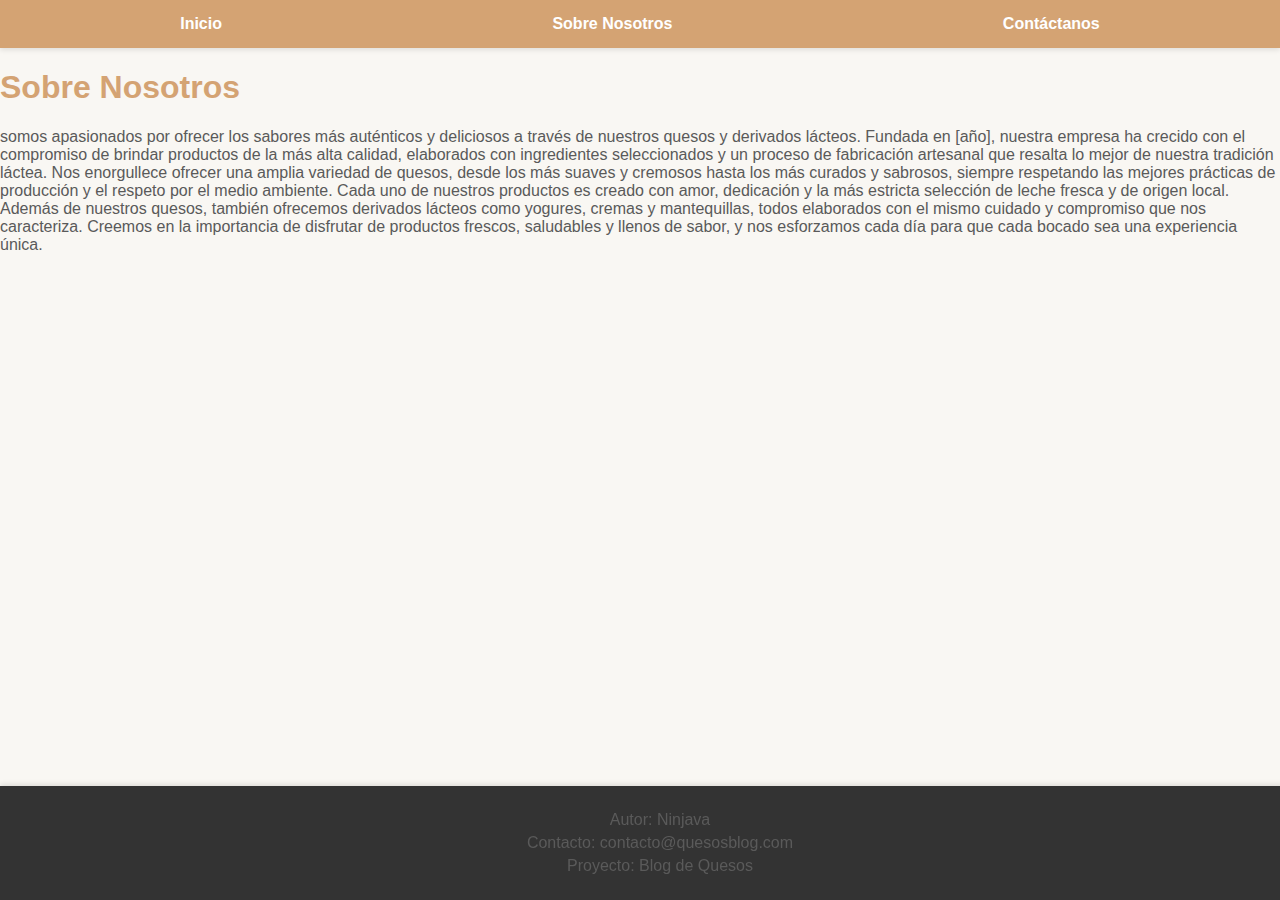
<file: about.html>
<!DOCTYPE html>
<link rel="stylesheet" href="style.css">
<nav>
    <ul>
        <li><a href="index.html">Inicio</a></li>
        <li><a href="about.html">Sobre Nosotros</a></li>
        <li><a href="contact.html">Contáctanos</a></li>
    </ul>
</nav>
<html lang="en">
<head>
    <meta charset="UTF-8">
    <meta name="viewport" content="width=device-width, initial-scale=1.0">
    <title>Document</title>
</head>
<body>
    <h1>Sobre Nosotros</h1>
<p>somos apasionados por ofrecer los sabores más auténticos y deliciosos a través de nuestros quesos y derivados lácteos. Fundada en [año], nuestra empresa ha crecido con el compromiso de brindar productos de la más alta calidad, elaborados con ingredientes seleccionados y un proceso de fabricación artesanal que resalta lo mejor de nuestra tradición láctea.

    Nos enorgullece ofrecer una amplia variedad de quesos, desde los más suaves y cremosos hasta los más curados y sabrosos, siempre respetando las mejores prácticas de producción y el respeto por el medio ambiente. Cada uno de nuestros productos es creado con amor, dedicación y la más estricta selección de leche fresca y de origen local.
    
    Además de nuestros quesos, también ofrecemos derivados lácteos como yogures, cremas y mantequillas, todos elaborados con el mismo cuidado y compromiso que nos caracteriza. Creemos en la importancia de disfrutar de productos frescos, saludables y llenos de sabor, y nos esforzamos cada día para que cada bocado sea una experiencia única.</p>
</body>
</html>
<footer>
    <p>Autor: Ninjava</p>
    <p>Contacto: contacto@quesosblog.com</p>
    <p>Proyecto: Blog de Quesos</p>
</footer>
</file>
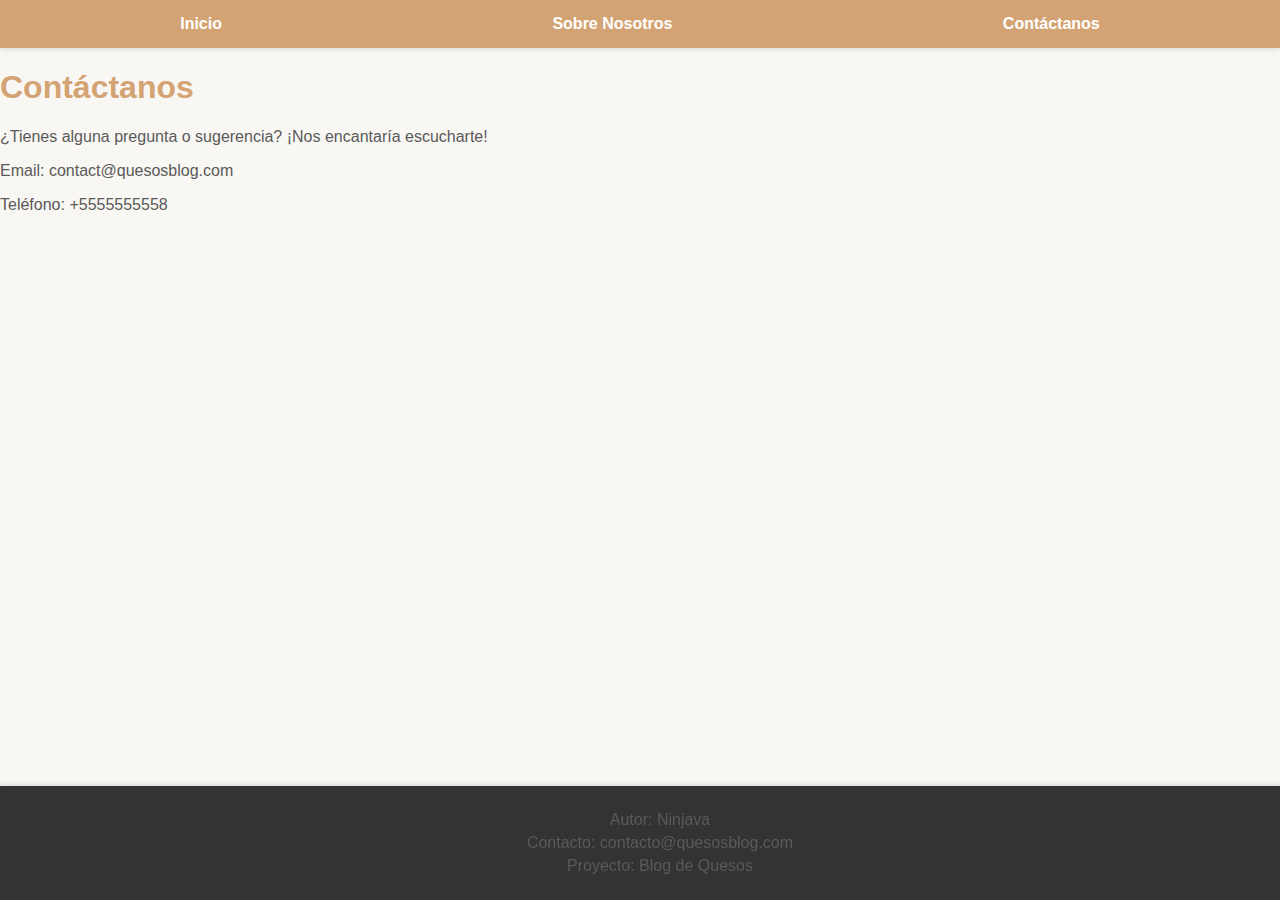
<file: contact.html>
<!DOCTYPE html>
<link rel="stylesheet" href="style.css">
<nav>
    <ul>
        <li><a href="index.html">Inicio</a></li>
        <li><a href="about.html">Sobre Nosotros</a></li>
        <li><a href="contact.html">Contáctanos</a></li>
    </ul>
</nav>
<html lang="en">
<head>
    <meta charset="UTF-8">
    <meta name="viewport" content="width=device-width, initial-scale=1.0">
    <title>Documento</title>
</head>
<body>
    <h1>Contáctanos</h1>
<p>¿Tienes alguna pregunta o sugerencia? ¡Nos encantaría escucharte!</p>
<p>Email: contact@quesosblog.com</p>
<p>Teléfono: +5555555558</p>
</body>
<footer>
    <p>Autor: Ninjava</p>
    <p>Contacto: contacto@quesosblog.com</p>
    <p>Proyecto: Blog de Quesos</p>
</footer>
</html>
</file>
<file: style.css>
html {
    height: 100%;
    width: 100%;
  }

  nav {
    background-color: #d4a373; /* Marrón claro, como el queso */
    padding: 15px;
    box-shadow: 0 2px 5px rgba(0, 0, 0, 0.1); /* Sombra suave */
}

nav ul {
    list-style-type: none;
    margin: 0;
    padding: 0;
    display: flex;
    justify-content: space-around;
}

nav a {
    color: white;
    text-decoration: none;
    font-weight: bold;
    transition: color 0.3s ease; /* Efecto de transición al pasar el mouse */
}

nav a:hover {
    color: #f9f7f3; /* Cambia el color al pasar el mouse */
}

body {
  font-family: Arial, sans-serif;
  background-color: #f9f7f3; /* Un tono claro y cálido */
  color: #4a4a4a; /* Color de texto principal */
  margin: 0;
  padding: 0;
}

h1, h2 {
  color: #d4a373; /* Un tono marrón claro, como el queso */
}

p {
  color: #5a5a5a; /* Un gris oscuro para el texto */
}
img {
  max-width: 100%;
  height: auto;
  border: 5px solid #d4a373; /* Borde marrón claro */
  border-radius: 10px; /* Esquinas redondeadas */
  box-shadow: 0 4px 8px rgba(0, 0, 0, 0.2); /* Sombra suave */
  margin: 20px 0;
}
footer {
  background-color: #333; /* Fondo oscuro */
  color: white;
  text-align: center;
  padding: 20px;
  position: fixed;
  bottom: 0;
  width: 100%;
  box-shadow: 0 -2px 5px rgba(0, 0, 0, 0.1); /* Sombra suave */
}

footer p {
  margin: 5px 0;
}
a {
  color: #d4a373; /* Color marrón claro */
  text-decoration: none;
  transition: color 0.3s ease;
}

a:hover {
  color: #b5835a; /* Un tono más oscuro al pasar el mouse */
}

button {
  background-color: #d4a373;
  color: white;
  border: none;
  padding: 10px 20px;
  border-radius: 5px;
  cursor: pointer;
  transition: background-color 0.3s ease;
}

button:hover {
  background-color: #b5835a; /* Cambia el color al pasar el mouse */
}
a {
  color: #d4a373; /* Color marrón claro */
  text-decoration: none;
  transition: color 0.3s ease;
}

a:hover {
  color: #b5835a; /* Un tono más oscuro al pasar el mouse */
}

button {
  background-color: #d4a373;
  color: white;
  border: none;
  padding: 10px 20px;
  border-radius: 5px;
  cursor: pointer;
  transition: background-color 0.3s ease;
}

button:hover {
  background-color: #b5835a; /* Cambia el color al pasar el mouse */
}
</file>
